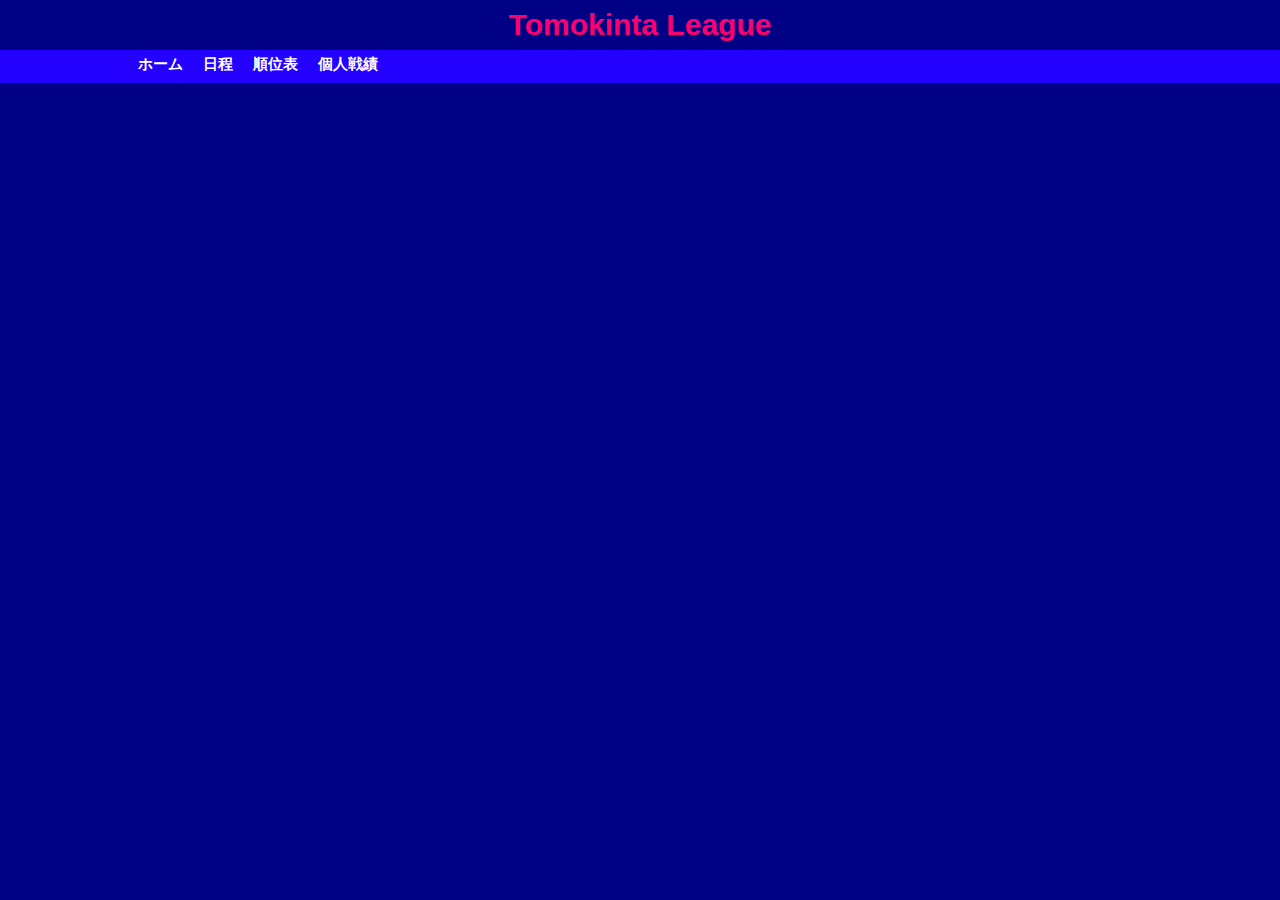
<file: tomoki.html>
<!DOCTYPE html>
<html lang="ja">
<head>
    <meta charset="utf-8">
    <meta name="viewport" content="width=device-width, initial-scale=1.0">

    <title>Tomokinta League</title>
    <link rel="stylesheet" href="css/style.css">
</head>
<body>
    <!-- タブメニュー -->
    <header>
        <h1>Tomokinta League</h1> <!-- ヘッダーにリーグタイトルを表示 -->
    </header>
    <nav>
        <ul>
            <li><a href="javascript:void(0)" class="tablinks" onclick="openTab(event, 'home')">ホーム</a></li>
            <li><a href="javascript:void(0)" class="tablinks" onclick="openTab(event, 'schedule')">日程</a></li>
            <li><a href="javascript:void(0)" class="tablinks" onclick="openTab(event, 'standings')">順位表</a></li>
            <li><a href="javascript:void(0)" class="tablinks" onclick="openTab(event, 'records')">個人戦績</a></li>
            <!-- チーム戦績タブをナビゲーションに追加 -->
            <!-- <li><a href="javascript:void(0)" class="tablinks" onclick="openTab(event, 'teamPerformanceTab')">チーム戦績</a></li> -->
            <!-- <li style="display:none;"><a href="javascript:void(0)" class="tablinks" id="teamPerformanceLink" onclick="openTab(event, 'teamPerformanceTab')">チーム戦績</a></li> -->
        </ul>
    </nav>
    <main>
        <!-- ホームタブ：チーム名入力フォーム -->
        <section id="home" class="tabcontent">
            <h2>参加チーム一覧</h2>
            <div class="team-list">
                <form id="teamForm">
                    <!-- JavaScriptで動的にチームのリストが生成されます -->
                </form>
            </div>
            <button id="downloadJsonButton" class="button-common">JSONとして保存</button>
            <button id="loadJsonButton" class="button-common">JSON読み込み</button>

        </section>


        <!-- チーム戦績タブ -->
        <section id="teamPerformanceTab" class="tabcontent" style="display:none;">
            <h2 id="teamNameHeader"></h2>
            <table id="teamStatsTable" class="team-stats-table">
                <thead>
                    <tr>
                        <th></th> <!-- 空白のセル -->
                        <th>合計</th>
                        <th>平均</th>
                        <th>TL平均</th>
                    </tr>
                </thead>
                <tbody>
                    <tr><td>試合数</td><td id="matches-total"></td><td id="matches-avg"></td><td id="matches-tl-avg"></td>
                    </tr>
                    <tr><td>勝ち数</td><td id="wins-total"></td><td id="wins-avg"></td><td id="wins-tl-avg"></td>
                    </tr>
                    <tr><td>ゴール数</td><td id="goals-total"></td><td id="goals-avg"></td><td id="goals-tl-avg"></td>
                    </tr>
                    <tr><td>引き分け数</td><td id="draws-total"></td><td id="draws-avg"></td><td id="draws-tl-avg"></td>
                    </tr>
                    <tr><td>負け数</td><td id="losses-total"></td><td id="losses-avg"></td><td id="losses-tl-avg"></td>
                    </tr>
                    <tr><td>支配率（％）</td><td id="possession-total"></td><td id="possession-avg"></td><td id="possession-tl-avg"></td>
                    </tr>
                    <tr><td>シュート数</td><td id="shots-total"></td><td id="shots-avg"></td><td id="shots-tl-avg"></td>
                    </tr>
                    <tr><td>枠内シュート数</td><td id="shotsonFrame-total"></td><td id="shotsonFrame-avg"></td><td id="shotsonFrame-tl-avg"></td>
                    </tr>
                    <tr><td>ファウル</td><td id="fouls-total"></td><td id="fouls-avg"></td><td id="fouls-tl-avg"></td>
                    </tr>
                    <tr><td>オフサイド</td><td id="offsides-total"></td><td id="offsides-avg"></td><td id="offsides-tl-avg"></td>
                    </tr>
                    <tr><td>コーナーキック</td><td id="cornerKicks-total"></td><td id="cornerKicks-avg"></td><td id="cornerKicks-tl-avg"></td>
                    </tr>
                    <tr><td>フリーキック</td><td id="freeKicks-total"></td><td id="freeKicks-avg"></td><td id="freeKicks-tl-avg"></td>
                    </tr>
                    <tr><td>パス</td><td id="passes-total"></td><td id="passes-avg"></td><td id="passes-tl-avg"></td>
                    </tr>
                    <tr><td>パス成功</td><td id="successfulPasses-total"></td><td id="successfulPasses-avg"></td><td id="successfulPasses-tl-avg"></td>
                    </tr>
                    <tr><td>クロス</td><td id="crosses-total"></td><td id="crosses-avg"></td><td id="crosses-tl-avg"></td>
                    </tr>
                    <tr><td>パスカット</td><td id="PassCuts-total"></td><td id="PassCuts-avg"></td><td id="PassCuts-tl-avg"></td>
                    </tr>
                    <tr><td>タックル成功</td><td id="successfulTackles-total"></td><td id="successfulTackles-avg"></td><td id="successfulTackles-tl-avg"></td>
                    </tr>
                    <tr><td>セーブ</td><td id="saves-total"></td><td id="saves-avg"></td><td id="saves-tl-avg"></td>
                    </tr>
                </tbody>
            </table>
            <button class="button-common" onclick="closeTeamPerformanceTab()">戻る</button>
        </section>


        
        <!-- チーム戦績タブ
        <section id="teamPerformanceTab" class="tabcontent" style="display:none;">
            <h2 id="teamNameHeader"></h2>
            <table id="teamStatsTable" class="team-stats-table">
                <thead>
                    <tr>
                        <th>試合数</th>
                        <th>勝ち数</th>
                        <th>ゴール数</th>
                        <th>引き分け数</th>
                        <th>負け数</th>
                        <th>シュート数</th>
                        <th>枠内シュート数</th>
                        <th>セーブ数</th>
                    </tr>
                </thead>
                <tbody>
                    <tr>
                        <td id="matches"></td>
                        <td id="wins"></td>
                        <td id="goals"></td>
                        <td id="draws"></td>
                        <td id="losses"></td>
                        <td id="shots"></td>
                        <td id="shotsOnTarget"></td>
                        <td id="saves"></td>
                    </tr>
                </tbody>
            </table>
            <button onclick="closeTeamPerformanceTab()">戻る</button>
        </section> -->

          
        
        

        
        <!-- 日程タブ：試合の日程を表示 -->
        <section id="schedule" class="tabcontent">
            <h2>日程</h2>
            <div id="scheduleContent">
                <!-- JavaScriptでスケジュールがここに挿入されます -->
            </div>
        </section>
        
        
        <!-- 順位表タブ -->
        <section id="standings" class="tabcontent">
            <h2>順位表</h2>
            <table id="standingsTable" class="standings-table">
                <thead>
                    <tr>
                        <th>順位</th>
                        <th>チーム名</th>
                        <th>勝点</th>
                        <th>試合数</th>
                        <th>勝</th>
                        <th>引</th>
                        <th>敗</th>
                        <th>得失点</th>
                        <th>総得点</th>
                    </tr>
                </thead>
                <tbody>
                    <!-- チームデータがここに挿入されます -->
                </tbody>
            </table>
            
        </section>
        
        
        <!-- 個人戦績タブ -->
        <!-- 個人戦績タブ -->
    <section id="records" class="tabcontent">
        <h2>個人戦績</h2>

        <!-- ゴールランキング -->
        <h3>ゴールランキング</h3>
        <table id="goalPlayersTable" class="ranking-table">
            <thead>
                <tr>
                    <th>順位</th>
                    <th>選手名</th>
                    <th>ゴール数</th>
                </tr>
            </thead>
            <tbody>
                <!-- ゴールランキングがここに挿入されます -->
            </tbody>
        </table>

        <!-- アシストランキング -->
        <h3>アシストランキング</h3>
        <table id="assistPlayersTable" class="ranking-table">
            <thead>
                <tr>
                    <th>順位</th>
                    <th>選手名</th>
                    <th>アシスト数</th>
                </tr>
            </thead>
            <tbody>
                <!-- アシストランキングがここに挿入されます -->
            </tbody>
        </table>
    </section>

    </main>
    <!--<footer>
        フッター：各タブへのリンク 
        <a href="#home"><img src="images/home.png" alt="ホーム"></a>
        <a href="#schedule"><img src="images/schedule.png" alt="日程"></a>
        <a href="#standings"><img src="images/standings.png" alt="順位表"></a>
        <a href="#records"><img src="images/records.png" alt="個人戦績"></a>
        <a href="#videos"><img src="images/videos.png" alt="動画"></a>
    </footer>-->
    <script src="js/tomoki.js"></script> <!-- 外部JavaScriptファイルの読み込み
</file>
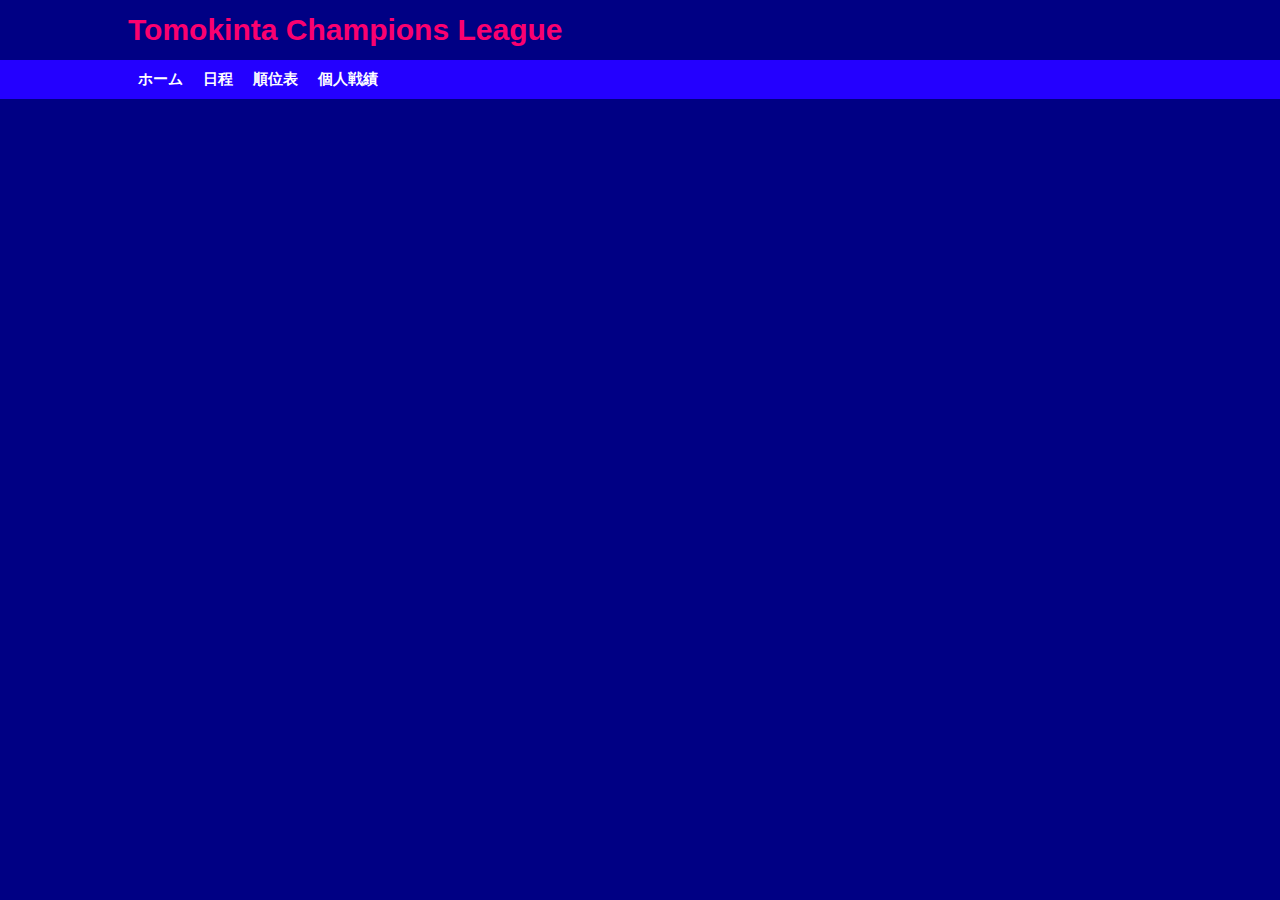
<file: tomoki_champions.html>
<!DOCTYPE html>
<html lang="ja">
<head>
    <meta charset="utf-8">
    <meta name="viewport" content="width=device-width, initial-scale=1.0">

    <title>Tomokinta Champions League</title>
    <link rel="stylesheet" href="css/tomoki.css">
</head>
<body>
    <!-- タブメニュー -->
    <header>
        <h1>Tomokinta Champions League</h1> <!-- ヘッダーにリーグタイトルを表示 -->
    </header>
    <nav>
        <ul>
            <li><a href="javascript:void(0)" class="tablinks" onclick="openTab(event, 'home')">ホーム</a></li>
            <li><a href="javascript:void(0)" class="tablinks" onclick="openTab(event, 'schedule')">日程</a></li>
            <li><a href="javascript:void(0)" class="tablinks" onclick="openTab(event, 'standings')">順位表</a></li>
            <li><a href="javascript:void(0)" class="tablinks" onclick="openTab(event, 'records')">個人戦績</a></li>
            <!-- チーム戦績タブをナビゲーションに追加 -->
            <!-- <li><a href="javascript:void(0)" class="tablinks" onclick="openTab(event, 'teamPerformanceTab')">チーム戦績</a></li> -->
            <!-- <li style="display:none;"><a href="javascript:void(0)" class="tablinks" id="teamPerformanceLink" onclick="openTab(event, 'teamPerformanceTab')">チーム戦績</a></li> -->
        </ul>
    </nav>
    <main>
        <!-- ホームタブ：チーム名入力フォーム -->
        <section id="home" class="tabcontent">
            <div class="link-container">
                <a href="tomoki.html" class="button-common button2">Tomokinta Leagueへ</a>
            </div>
            <h2>参加チーム一覧</h2>
            <div class="team-list">
                <form id="teamForm">
                    <!-- JavaScriptで動的にチームのリストが生成されます -->
                </form>
            </div>
            <button id="downloadJsonButton" class="button-common">JSONとして保存</button>
            <button id="loadJsonButton" class="button-common">JSON読み込み</button>

        </section>


        <!-- チーム戦績タブ -->
        <section id="teamPerformanceTab" class="tabcontent" style="display:none;">
            <h2 id="teamNameHeader"></h2>
            <table id="teamStatsTable" class="table">
                <thead>
                    <tr>
                        <th></th> <!-- 空白のセル -->
                        <th>合計</th>
                        <th>平均</th>
                        <th>TL平均</th>
                    </tr>
                </thead>
                <tbody>
                    <tr><td>試合数</td><td id="matches-total"></td><td id="matches-avg"></td><td id="matches-tl-avg"></td>
                    </tr>
                    <tr><td>勝ち数</td><td id="wins-total"></td><td id="wins-avg"></td><td id="wins-tl-avg"></td>
                    </tr>
                    <tr><td>ゴール数</td><td id="goals-total"></td><td id="goals-avg"></td><td id="goals-tl-avg"></td>
                    </tr>
                    <tr><td>引き分け数</td><td id="draws-total"></td><td id="draws-avg"></td><td id="draws-tl-avg"></td>
                    </tr>
                    <tr><td>負け数</td><td id="losses-total"></td><td id="losses-avg"></td><td id="losses-tl-avg"></td>
                    </tr>
                    <tr><td>支配率（％）</td><td id="possession-total"></td><td id="possession-avg"></td><td id="possession-tl-avg"></td>
                    </tr>
                    <tr><td>シュート数</td><td id="shots-total"></td><td id="shots-avg"></td><td id="shots-tl-avg"></td>
                    </tr>
                    <tr><td>枠内シュート数</td><td id="shotsonFrame-total"></td><td id="shotsonFrame-avg"></td><td id="shotsonFrame-tl-avg"></td>
                    </tr>
                    <tr><td>ファウル</td><td id="fouls-total"></td><td id="fouls-avg"></td><td id="fouls-tl-avg"></td>
                    </tr>
                    <tr><td>オフサイド</td><td id="offsides-total"></td><td id="offsides-avg"></td><td id="offsides-tl-avg"></td>
                    </tr>
                    <tr><td>コーナーキック</td><td id="cornerKicks-total"></td><td id="cornerKicks-avg"></td><td id="cornerKicks-tl-avg"></td>
                    </tr>
                    <tr><td>フリーキック</td><td id="freeKicks-total"></td><td id="freeKicks-avg"></td><td id="freeKicks-tl-avg"></td>
                    </tr>
                    <tr><td>パス</td><td id="passes-total"></td><td id="passes-avg"></td><td id="passes-tl-avg"></td>
                    </tr>
                    <tr><td>パス成功</td><td id="successfulPasses-total"></td><td id="successfulPasses-avg"></td><td id="successfulPasses-tl-avg"></td>
                    </tr>
                    <tr><td>クロス</td><td id="crosses-total"></td><td id="crosses-avg"></td><td id="crosses-tl-avg"></td>
                    </tr>
                    <tr><td>パスカット</td><td id="PassCuts-total"></td><td id="PassCuts-avg"></td><td id="PassCuts-tl-avg"></td>
                    </tr>
                    <tr><td>タックル成功</td><td id="successfulTackles-total"></td><td id="successfulTackles-avg"></td><td id="successfulTackles-tl-avg"></td>
                    </tr>
                    <tr><td>セーブ</td><td id="saves-total"></td><td id="saves-avg"></td><td id="saves-tl-avg"></td>
                    </tr>
                </tbody>
            </table>
            <button class="button-common" onclick="closeTeamPerformanceTab()">戻る</button>
        </section>


        
        <!-- チーム戦績タブ
        <section id="teamPerformanceTab" class="tabcontent" style="display:none;">
            <h2 id="teamNameHeader"></h2>
            <table id="teamStatsTable" class="team-stats-table">
                <thead>
                    <tr>
                        <th>試合数</th>
                        <th>勝ち数</th>
                        <th>ゴール数</th>
                        <th>引き分け数</th>
                        <th>負け数</th>
                        <th>シュート数</th>
                        <th>枠内シュート数</th>
                        <th>セーブ数</th>
                    </tr>
                </thead>
                <tbody>
                    <tr>
                        <td id="matches"></td>
                        <td id="wins"></td>
                        <td id="goals"></td>
                        <td id="draws"></td>
                        <td id="losses"></td>
                        <td id="shots"></td>
                        <td id="shotsOnTarget"></td>
                        <td id="saves"></td>
                    </tr>
                </tbody>
            </table>
            <button onclick="closeTeamPerformanceTab()">戻る</button>
        </section> -->

          
        
        

        
        <section id="schedule" class="tabcontent">
            <h2>日程</h2>
        
            <!-- フェーズ名表示 -->
            <div id="currentPhaseDisplay" style="text-align: center; margin-bottom: 20px; font-size: 18px; font-weight: bold;">
                初戦
            </div>
        
            <!-- 対戦表 -->
            <div id="matchTableContainer" class="match-table">
                <h3>対戦表</h3>
                <ul id="matchTable">
                    <!-- JavaScriptで動的に生成 -->
                </ul>
            </div>
        
            <!-- 保存ボタン -->
            <div style="text-align: center; margin-top: 20px;">
                <button id="saveTeamIdsButton" style="padding: 10px 20px; font-size: 16px; background-color: #007bff; color: white; border: none; border-radius: 5px; cursor: pointer;">
                    保存
                </button>
            </div>
        
            <!-- 日程表 -->
            <div id="scheduleContainer">
                <h3>日程表</h3>
                <table class="schedule-table">
                    <thead>
                        <tr>
                            <th>試合</th>
                            <th>ホームチーム</th>
                            <th>アウェーチーム</th>
                            <th>日時</th>
                        </tr>
                    </thead>
                    <tbody id="scheduleBody">
                        <!-- JavaScriptで動的に生成 -->
                    </tbody>
                </table>
            </div>
        
            <!-- 前フェーズ・次フェーズボタン -->
            <div class="phase-buttons">
                <button id="prevPhaseButton">前フェーズ</button>
                <button id="nextPhaseButton">次フェーズ</button>
            </div>
        </section>
        
        
        
        
        
        
        <!-- 順位表タブ -->
        <section id="standings" class="tabcontent">
            <h2>順位表</h2>

            <table id="standingsTable" class="standings-table">
                <thead>
                    <tr>
                        <th>順位</th>
                        <th>チーム名</th>
                        <th>勝点</th>
                        <th>試合数</th>
                        <th>勝</th>
                        <th>引</th>
                        <th>敗</th>
                        <th>得失点</th>
                        <th>総得点</th>
                    </tr>
                </thead>
                <tbody>
                    <!-- チームデータがここに挿入されます -->
                </tbody>
            </table>
            
        </section>
        
        
        <!-- 個人戦績タブ -->
        <!-- 個人戦績タブ -->
    <section id="records" class="tabcontent">
        <h2>個人戦績</h2>

        <!-- ゴールランキング -->
        <h3>ゴールランキング</h3>
        <table id="goalPlayersTable" class="ranking-table">
            <thead>
                <tr>
                    <th>順位</th>
                    <th>選手名</th>
                    <th>ゴール数</th>
                </tr>
            </thead>
            <tbody>
                <!-- ゴールランキングがここに挿入されます -->
            </tbody>
        </table>

        <!-- アシストランキング -->
        <h3>アシストランキング</h3>
        <table id="assistPlayersTable" class="ranking-table">
            <thead>
                <tr>
                    <th>順位</th>
                    <th>選手名</th>
                    <th>アシスト数</th>
                </tr>
            </thead>
            <tbody>
                <!-- アシストランキングがここに挿入されます -->
            </tbody>
        </table>
    </section>

    </main>
    <!--<footer>
        フッター
</file>
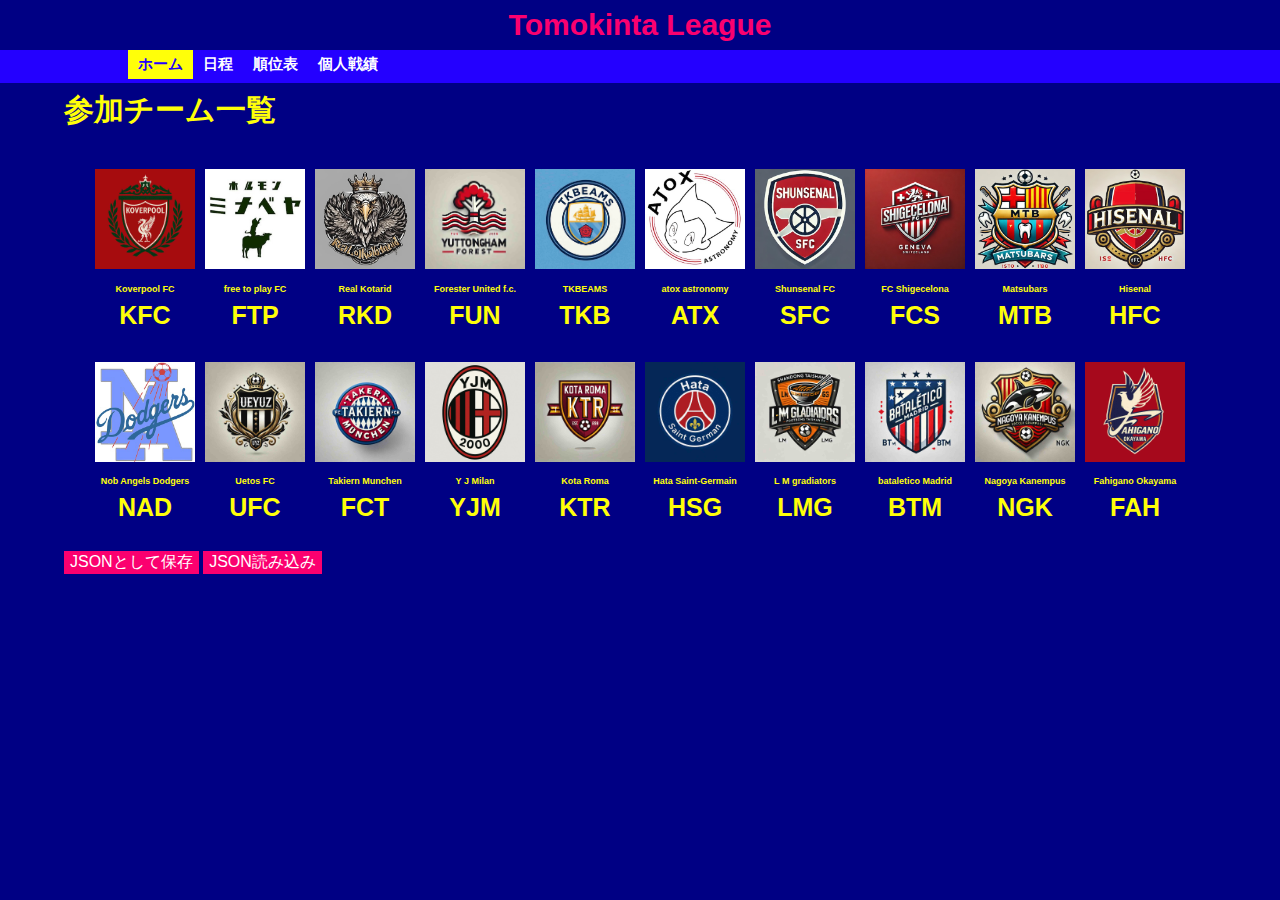
<file: viewer.html>
<!DOCTYPE html>
<html lang="ja">
<head>
    <meta charset="utf-8">
    <meta name="viewport" content="width=device-width, initial-scale=1.0">

    <title>Tomokinta League</title>
    <link rel="stylesheet" href="css/style.css">
</head>
<body>
    <!-- タブメニュー -->
    <header>
        <h1>Tomokinta League</h1> <!-- ヘッダーにリーグタイトルを表示 -->
    </header>
    <nav>
        <ul>
            <li><a href="javascript:void(0)" class="tablinks" onclick="openTab(event, 'home')">ホーム</a></li>
            <li><a href="javascript:void(0)" class="tablinks" onclick="openTab(event, 'schedule')">日程</a></li>
            <li><a href="javascript:void(0)" class="tablinks" onclick="openTab(event, 'standings')">順位表</a></li>
            <li><a href="javascript:void(0)" class="tablinks" onclick="openTab(event, 'records')">個人戦績</a></li>
            <!-- チーム戦績タブをナビゲーションに追加 -->
            <!-- <li><a href="javascript:void(0)" class="tablinks" onclick="openTab(event, 'teamPerformanceTab')">チーム戦績</a></li> -->
            <!-- <li style="display:none;"><a href="javascript:void(0)" class="tablinks" id="teamPerformanceLink" onclick="openTab(event, 'teamPerformanceTab')">チーム戦績</a></li> -->
        </ul>
    </nav>
    <main>
        <!-- ホームタブ：チーム名入力フォーム -->
        <section id="home" class="tabcontent">
            <h2>参加チーム一覧</h2>
            <div class="team-list">
                <form id="teamForm">
                    <!-- JavaScriptで動的にチームのリストが生成されます -->
                </form>
            </div>
            <button id="downloadJsonButton" class="button-common">JSONとして保存</button>
            <button id="loadJsonButton" class="button-common">JSON読み込み</button>

        </section>


        <!-- チーム戦績タブ -->
        <section id="teamPerformanceTab" class="tabcontent" style="display:none;">
            <h2 id="teamNameHeader"></h2>
            <table id="teamStatsTable" class="team-stats-table">
                <thead>
                    <tr>
                        <th></th> <!-- 空白のセル -->
                        <th>合計</th>
                        <th>平均</th>
                        <th>TL平均</th>
                    </tr>
                </thead>
                <tbody>
                    <tr><td>試合数</td><td id="matches-total"></td><td id="matches-avg"></td><td id="matches-tl-avg"></td>
                    </tr>
                    <tr><td>勝ち数</td><td id="wins-total"></td><td id="wins-avg"></td><td id="wins-tl-avg"></td>
                    </tr>
                    <tr><td>ゴール数</td><td id="goals-total"></td><td id="goals-avg"></td><td id="goals-tl-avg"></td>
                    </tr>
                    <tr><td>引き分け数</td><td id="draws-total"></td><td id="draws-avg"></td><td id="draws-tl-avg"></td>
                    </tr>
                    <tr><td>負け数</td><td id="losses-total"></td><td id="losses-avg"></td><td id="losses-tl-avg"></td>
                    </tr>
                    <tr><td>支配率（％）</td><td id="possession-total"></td><td id="possession-avg"></td><td id="possession-tl-avg"></td>
                    </tr>
                    <tr><td>シュート数</td><td id="shots-total"></td><td id="shots-avg"></td><td id="shots-tl-avg"></td>
                    </tr>
                    <tr><td>枠内シュート数</td><td id="shotsonFrame-total"></td><td id="shotsonFrame-avg"></td><td id="shotsonFrame-tl-avg"></td>
                    </tr>
                    <tr><td>ファウル</td><td id="fouls-total"></td><td id="fouls-avg"></td><td id="fouls-tl-avg"></td>
                    </tr>
                    <tr><td>オフサイド</td><td id="offsides-total"></td><td id="offsides-avg"></td><td id="offsides-tl-avg"></td>
                    </tr>
                    <tr><td>コーナーキック</td><td id="cornerKicks-total"></td><td id="cornerKicks-avg"></td><td id="cornerKicks-tl-avg"></td>
                    </tr>
                    <tr><td>フリーキック</td><td id="freeKicks-total"></td><td id="freeKicks-avg"></td><td id="freeKicks-tl-avg"></td>
                    </tr>
                    <tr><td>パス</td><td id="passes-total"></td><td id="passes-avg"></td><td id="passes-tl-avg"></td>
                    </tr>
                    <tr><td>パス成功</td><td id="successfulPasses-total"></td><td id="successfulPasses-avg"></td><td id="successfulPasses-tl-avg"></td>
                    </tr>
                    <tr><td>クロス</td><td id="crosses-total"></td><td id="crosses-avg"></td><td id="crosses-tl-avg"></td>
                    </tr>
                    <tr><td>パスカット</td><td id="PassCuts-total"></td><td id="PassCuts-avg"></td><td id="PassCuts-tl-avg"></td>
                    </tr>
                    <tr><td>タックル成功</td><td id="successfulTackles-total"></td><td id="successfulTackles-avg"></td><td id="successfulTackles-tl-avg"></td>
                    </tr>
                    <tr><td>セーブ</td><td id="saves-total"></td><td id="saves-avg"></td><td id="saves-tl-avg"></td>
                    </tr>
                </tbody>
            </table>
            <button onclick="closeTeamPerformanceTab()">戻る</button>
        </section>


        
        <!-- チーム戦績タブ
        <section id="teamPerformanceTab" class="tabcontent" style="display:none;">
            <h2 id="teamNameHeader"></h2>
            <table id="teamStatsTable" class="team-stats-table">
                <thead>
                    <tr>
                        <th>試合数</th>
                        <th>勝ち数</th>
                        <th>ゴール数</th>
                        <th>引き分け数</th>
                        <th>負け数</th>
                        <th>シュート数</th>
                        <th>枠内シュート数</th>
                        <th>セーブ数</th>
                    </tr>
                </thead>
                <tbody>
                    <tr>
                        <td id="matches"></td>
                        <td id="wins"></td>
                        <td id="goals"></td>
                        <td id="draws"></td>
                        <td id="losses"></td>
                        <td id="shots"></td>
                        <td id="shotsOnTarget"></td>
                        <td id="saves"></td>
                    </tr>
                </tbody>
            </table>
            <button onclick="closeTeamPerformanceTab()">戻る</button>
        </section> -->

          
        
        

        
        <!-- 日程タブ：試合の日程を表示 -->
        <section id="schedule" class="tabcontent">
            <h2>日程</h2>
            <div id="scheduleContent">
                <!-- JavaScriptでスケジュールがここに挿入されます -->
            </div>
        </section>
        
        
        <!-- 順位表タブ -->
        <section id="standings" class="tabcontent">
            <h2>順位表</h2>
            <table id="standingsTable" class="standings-table">
                <thead>
                    <tr>
                        <th>順位</th>
                        <th>チーム名</th>
                        <th>勝点</th>
                        <th>試合数</th>
                        <th>勝</th>
                        <th>引</th>
                        <th>敗</th>
                        <th>得失点</th>
                        <th>総得点</th>
                    </tr>
                </thead>
                <tbody>
                    <!-- チームデータがここに挿入されます -->
                </tbody>
            </table>
            
        </section>
        
        
        <!-- 個人戦績タブ -->
        <!-- 個人戦績タブ -->
    <section id="records" class="tabcontent">
        <h2>個人戦績</h2>

        <!-- ゴールランキング -->
        <h3>ゴールランキング</h3>
        <table id="goalPlayersTable" class="ranking-table">
            <thead>
                <tr>
                    <th>順位</th>
                    <th>選手名</th>
                    <th>ゴール数</th>
                </tr>
            </thead>
            <tbody>
                <!-- ゴールランキングがここに挿入されます -->
            </tbody>
        </table>

        <!-- アシストランキング -->
        <h3>アシストランキング</h3>
        <table id="assistPlayersTable" class="ranking-table">
            <thead>
                <tr>
                    <th>順位</th>
                    <th>選手名</th>
                    <th>アシスト数</th>
                </tr>
            </thead>
            <tbody>
                <!-- アシストランキングがここに挿入されます -->
            </tbody>
        </table>
    </section>

    </main>
    <!--<footer>
        フッター：各タブへのリンク 
        <a href="#home"><img src="images/home.png" alt="ホーム"></a>
        <a href="#schedule"><img src="images/schedule.png" alt="日程"></a>
        <a href="#standings"><img src="images/standings.png" alt="順位表"></a>
        <a href="#records"><img src="images/records.png" alt="個人戦績"></a>
        <a href="#videos"><img src="images/videos.png" alt="動画"></a>
    </footer>-->
    <script src="js/script.js"></script> <!-- 外部JavaScriptファイルの読み込み -->
</body>
</html>
</file>
<file: css/style.css>
:root {
    /* カラーパレットの変数定義 */
    --main-color-1: rgb(0, 0, 132);         /* メインの色 */
    --main-color-2: rgb(36, 0, 255); /* メインの色 */
    --accent-color-1: rgb(251, 0, 111);     /* アクセントカラー */
    
    --sub-color-1: rgb(255, 255, 9);     /* 文字色1（メイン） */
    --black-color-1: rgb(0, 0, 0);         /* 文字色2（サブ） */
    --gray-color-1: rgb(110, 110, 110);   /* 文字色3（補助） */
    --white-color-1: rgb(255, 255, 255);   /* 文字色3（補助） */
    --header-font-size: 15px;
    --name-font-size: 9px;
    --button-font-size: 20;

    --px10: 10px;
}

/* PC向けのメディアクエリ (画面幅が1024px以上) */
@media screen and (min-width: 961px) {
    :root {
        --h2-font-size: 30px;
        --subtitle-font-size: 25px;
        --body-font-size: 20px;
        --body2-font-size: 12px;
        --body3-font-size: 8px;
    }
}

/* タブレットやスマホ向けのメディアクエリ (画面幅が1024px未満) */
@media screen and (max-width: 960px) {
    :root {
        --h2-font-size: 25px;
        --subtitle-font-size: 23px;
        --body-font-size: 18px;
        --body2-font-size: 10px;
        --body3-font-size: 8px;
    }
}


/* スマホ向けのメディアクエリ (画面幅が600px未満) */
@media screen and (max-width: 440px) {
    :root {
        --h2-font-size: 20px;
        --subtitle-font-size: 20px;
        --body-font-size: 11px;
        --body2-font-size: 10px;
        --body3-font-size: 8px;
    }
}


/*-------------------------------------------------------------------------------------------------
---------------------------------------------------------------------------------------------------
ヘッダーのスタイル 
---------------------------------------------------------------------------------------------------
-------------------------------------------------------------------------------------------------*/
/*説明*/
header {
    /* Z軸方向設定 */
    z-index: 1000;
    /*box-sizing,デフォルトはcontent-boxで高さなどにpaddingとborderが含まれない*/
    box-sizing: border-box;
    /* スクロール時に画面上部に固定 */
    position: fixed;
    /* 高さ固定 */
    height: 50px;
    /* 横幅設定 */
    width: 90%;
    /* 上位置 */
    top: 0;
    /* 左位置 */
    left: 5%;
    /* 外側　上右下左 */
    margin: 0;
    /* 外線　上右下左 */
    border: 0;
    /* 内側 上下 左右 */
    padding: 5px 0;
    /*テキストをヘッダーの中央に配置するためのラインハイト */
    line-height: 0px; 
    /* 背景色 */
    background-color: var(--main-color-1);
    /* テキスト色 */
    color: var(--accent-color-1);
    /* テキスト寄せ */
    text-align: center;
    /* テキストサイズ 10/3の高さ*/
    font-size: var(--header-font-size);
    
    

}

/*-------------------------------------------------------------------------------------------------
---------------------------------------------------------------------------------------------------
ナビゲーションメニューのスタイル
---------------------------------------------------------------------------------------------------
-------------------------------------------------------------------------------------------------*/
nav {
    z-index: 999;
    box-sizing: border-box;
    position: fixed;
    height: 32.5px;
    width: 100%;
    /* ヘッダーの下に配置 */
    top: 50px; 
    /* left: 0; */
    /* margin: 0; */
    /* border: 0; */
    padding: 0 10%;
    /* line-height: 0px;  */
    background-color: var(--main-color-2); /* ナビゲーションの背景色 */
    /* color: var(); */
    /* text-align: left; */
    /* font-size: var(--navi-font-size); */
}

nav ul {
    /*横並び*/
    display: flex;
    /*横並び要素の位置*/
    justify-content: left;
    /*箇条書きの・*/
    list-style-type: none;
    margin: 0;
    padding: 0;
    /* padding-left: 10%; 左から10%の位置にテキストを配置 */
}

/* nav ul li {
    margin: 0;
    padding: 0;
} */

nav ul li a {
    display: block;
    color: var(--white-color-1);
    /* リンクの下線 */
    text-decoration: none;
    /* margin: 0; */
    padding: 5px 10px;
    font-weight: bold;
    /*フォントサイズの1.5倍の高さ*/
    font-size: var(--header-font-size);
}

/* ホバー時と選択中のリンクのスタイルをまとめる */
nav ul li a:hover,
nav ul li a.active {
    background-color: var(--sub-color-1); /* 背景色 */
    color: var(--main-color-2); /* テキスト色 */
    font-weight: bold; /* ボールドに設定 */
}



/*-------------------------------------------------------------------------------------------------
---------------------------------------------------------------------------------------------------
ボディのスタイル
---------------------------------------------------------------------------------------------------
-------------------------------------------------------------------------------------------------*/
body {
    /*フォント設定*/
    font-family: Arial, sans-serif;
    /* スクロールバーが常に表示されるように設定 */
    overflow-y: scroll;
    z-index: 900;
    box-sizing: border-box;
    /* 高さ固定 */
    /* height: 50px; */
    /* width: 100%; */
    /* 上位置82.5px*/
    /* top: 85px; */
    /* 左位置 */
    /* left: 10%; */
    margin: 90px 0 0 0;
    border: 0;
    padding: 0;
    /*テキストをヘッダーの中央に配置するためのラインハイト */
    /* line-height: 0px; */
    background-color: var(--main-color-1);
    color: var(--sub-color-1);
    /* テキスト寄せ */
    /* text-align: left; */
    /* font-size: var(--header-font-size); */
}
h2 {
    font-size: var(--h2-font-size); /* フォントサイズを指定 */
    font-weight: bold;
    color: var(--sub-color-1);
}

/*-------------------------------------------------------------------------------------------------
---------------------------------------------------------------------------------------------------
共通スタイル
---------------------------------------------------------------------------------------------------
-------------------------------------------------------------------------------------------------*/

/*-------------------------------------------------------------------------------------------------
ボタンのスタイル
-------------------------------------------------------------------------------------------------*/
.button-common {
    /* display: block; */
    box-sizing: border-box;
    /* height: 50px; */
    /* width: 100%; */
    /* top: 0; */
    /* left: 10%; */
    margin: 10px 0;
    border: none;
    /* padding: 10px; */
    /* line-height: 0px; */
    background-color: var(--accent-color-1);
    color: var(--white-color-1);
    text-align: center;
    /* テキストサイズ 10/3の高さ*/
    font-size: var(--button-font-size);
    
    /* クリックできるようにカーソル変更 */
    cursor: pointer; 

}
.button1 {
    margin-right: 5%;
    padding: 5px;
    width: 20%;
    /* 角を丸くする */
    border-radius: 5px;
}

.button2 {
    padding: 10px;
    width: 30%;
    border-radius: 5px;
}

.button3 {
    padding: 10px;
    width: 49%;
    border-radius: 5px;
}

/* ホバー時のスタイル */
.button-common:hover,
.button-common2:hover,
.button-common3:hover {
    background-color: var(--accent-color-1);
    color: var(--gray-color-1);
}

.button-container {
    display: flex;
    justify-content: space-between;
    /* padding: 0; */
}

.button-container2 {
    display: flex;
    /* 縦方向の中央揃え */
    align-items: center;
    justify-content: space-between;
    padding: 0; /* ボタンを左右に配置 */
    margin: 0;
    color: var(--main-color-1); /* セルの文字色を濃い青に */
    font-weight: bold; /* ヘッダーの文字をボールドに設定 */
    text-align: center;
}

 
/*---------------------------------------------------------------------------------------------------
表のスタイル
---------------------------------------------------------------------------------------------------*/
/* 共通のテーブルスタイル */
.table-common {
    width: 100%;
    border-collapse: collapse;
    margin-top: 20px;
}

/* ヘッダー部分の共通スタイル */
.table-common th {
    font-size: var(--body-font-size);
    font-weight: bold;
    border: 1px solid var(--main-color-1);
    padding: 8px;
    text-align: center;
}

/* ヘッダー以外のセルの共通スタイル */
.table-common td {
    padding: 8px;
    text-align: center;
    font-size: var(--body-font-size);
    border: 1px solid var(--main-color-1);
}


/* table1のスタイル（ヘッダーの背景色を青に設定） */
.table1 th {
    background-color: var(--main-color-2); /* ヘッダーの背景色 */
    color: var(--white-color-1); /* ヘッダーの文字色 */
}

.table1 td {
    background-color: var(--white-color-1); /* 背景を白に */
    color: var(--main-color-1); /* 文字色を濃い青に */
}


/* table2のスタイル（ヘッダーの背景色をピンクに設定） */
.table2 th {
    background-color: var(--accent-color-1); /* ヘッダーの背景色 */
    color: var(--white-color-1); /* ヘッダーの文字色 */
}

.table2 td {
    background-color: var(--white-color-1); /* セルの背景色を白に */
    color: var(--main-color-1); /* セルの文字色を濃い青に */
}

/* table3のスタイル（ヘッダーの背景色をピンクに設定、セルの背景色は濃い青） */
.table-team-Schedule th {
    background-color: var(--sub-color-1); /* ヘッダーの背景色 */
    color: var(--main-color-1); /* ヘッダーの文字色 */
}

.table-team-Schedule td {
    background-color: var(--main-color-1); /* セルの背景色 */
    color: var(--sub-color-1); /* セルの文字色 */
    border: 1px solid var(--sub-color-1); /* 枠線の色を設定 */
}


/*-------------------------------------------------------------------------------------------------
---------------------------------------------------------------------------------------------------
各タブのコンテンツ
---------------------------------------------------------------------------------------------------
-------------------------------------------------------------------------------------------------*/
.tabcontent {
    display: none;
    /* margin-top: 40px;  */
    /* padding: 0px; */
    /* ヘッダーとナビゲーションの高さ分の余白を追加 */
    width: 90%; 
    /* コンテンツの横幅を80%に設定 */
    margin-left: 5%; 
    /* 左右に10%ずつの余白を設定 */
}


/*=================================================================================================
===================================================================================================
ホームタブのスタイル 
===================================================================================================
=================================================================================================*/
.team-list {
    display: flex;
    justify-content: center;/*flex-start; /* 最終段を左寄せに変更 */
    flex-wrap: wrap;
    /* margin: 0; */
    /* padding: 0; */
}

.team-item {
    text-align: center;
    /* margin: 0; */
    /* padding: 0; */
    display: flex;
    flex-direction: column; /* 縦方向に要素を並べる */
    align-items: center; /* 要素を中央揃えに */
}

/* リストのデフォルトスタイルを無効にする */
.team-item ul {
    list-style-type: none; /* 箇条書きの丸を消す */
    /* margin: 0; */
    padding: 0;
}

.team-logo {
    width: 100px;
    height: 100px;
    display: block;
    /* margin-bottom: 0px; */
}

.team-logo-button {
    background-color: transparent;
    border: none;
    padding: 0 5px;
    cursor: pointer;
}

.team-logo-button img {
    width: 100px;
    height: 100px;
    display: block;
    margin-bottom: 5px;
}

.team-name-input {
    width: 100px; /* 入力欄の横幅をロゴに合わせる */
    /* padding: 0px; */
    /* margin: 0px; */
    text-align: center; /* テキストを中央揃えに */
    border: 0px solid var(--main-color-1);
    background-color: var(--main-color-1);
    color: var(--sub-color-1);
    font-size: var(--name-font-size);
    font-weight: bold;
}

.team-subname-input {
    width: 100px;
    /* padding: 0px 0px 0px 0px; */
    margin: 5px 0px 0px 0px;
    text-align: center; /* テキストを中央揃えに */
    border: 0px solid var(--main-color-1); /* 入力欄の枠線 */
    background-color: var(--main-color-1); /* 背景色 */
    color: var(--sub-color-1); /* 文字色 */
    font-size: var(--subtitle-font-size);
    font-weight: bold;
}


/*=================================================================================================
===================================================================================================
チーム戦績タブのスタイル 
===================================================================================================
=================================================================================================*/
/* チーム戦績タブ全体のスタイル 今後チームカラー搭載時に役立つかも*/
/* #teamPerformanceTab {
    padding: 0px;
    background-color: var(--main-color-1);
} */

.match-container2 {
    /* パネル内に余白を追加 */
    padding: 1%;
    background-color: var(--white-color-1);
}

/* ヘッダーの固定 */
.header-container {
    display: flex;
    align-items: center;
    background-color: var(--main-color-1);
    padding: 0px;
    position: sticky;
    top: 82.5px;
    z-index: 998; /* 他の要素の上に表示 */
    text-align: center;
}

/* 表タイトルの固定 */
.sticky-title {
    position: sticky;
    top: calc(82.5px + var(--h2-font-size)*2.5); /* ヘッダーの高さを考慮 */
    z-index: 900;
    background-color: var(--main-color-1); /* ヘッダーの背景色を変更 */
    padding: 5px;
}

/* 表ヘッダーの固定 */
.sticky-table thead th {
    position: sticky;
    top: calc(102.5px + var(--h2-font-size)*3); /* ヘッダーとタイトルの高さを考慮 */
    z-index: 800;
}

/* ヘッダーの固定 */
.sticky-header {
    position: sticky;
    top: 82.5px;
    z-index: 990;
    background-color: var(--main-color-1); /* ヘッダーの背景色を変更 */
    color: var(--sub-color-1);; /* 文字色を白に設定 */
    padding: 10px;
    /* font-size: 24px; */
    text-align: center;
    /* border-bottom: 2px solid var(--main-color-2); 見やすくするためのボーダー */
}

.sticky-title2 {
    position: sticky;
    top: 82.5px; /* ヘッダーの高さを考慮 */
    z-index: 990;
    background-color: var(--main-color-1); /* ヘッダーの背景色を変更 */
    padding: 5px;
}

.sticky-table2 thead th {
    position: sticky;
    top: calc(82.5px + 37px); /* ヘッダーとタイトルの高さを考慮 */
    z-index: 800;
}

.table-notes {
    font-size: var(--body3-font-size); /* 少し小さいフォントサイズ */
    margin-top: 10px;
    /* line-height: 1.5; 行間を少し広げる */
}

.team-schedule {
    font-size:var(--h2-font-size);

}


/* グラフ描画に関する設定 */
.chart-container {
    align-items: center;
    background-color: var(--white-color-1); /* 背景色を白に設定 */
    padding: 0px; /* コンテナの内側の余白を設定 */
    border: 0px solid var(--white-color-1); /* 枠線の追加 */
    border-radius: 0px; /* 角を丸く */
}
/*=================================================================================================
===================================================================================================
日程表タブのスタイル 
===================================================================================================
=================================================================================================*/
/* スケジュールヘッダーのスタイル */
/* .schedule-header {
    text-align: center;
} */

/* 週情報のスタイル */
.schedule-header .week-info {
    text-align: center;
    font-size: var(--h2-font-size);
    font-weight: bold;
    margin: 0;
    padding: 0;
}

/*=================================================================================================
試合日程パネルのスタイル 
=================================================================================================*/
/* 各試合ごとのコンテナ設定。中に２つの表が含まれる。*/
.match-container {
    /* 横並びにするための設定 */
    display: flex;
    /* コンテンツを左右に配置 */
    justify-content: space-between;
    /* コンテンツを上揃えにする（高さを揃えない） */
    align-items: flex-start;
    /* 次の試合のコンテナとの間に20pxの余白 */
    margin-bottom: 20px; 
    /* パネル内に余白を追加 */
    padding: 1%;
    background-color: var(--white-color-1);
}

/*-------------------------------------------------------------------------------------------------
日付とスコア，アシストゴール選手の表
-------------------------------------------------------------------------------------------------*/
.match-table {
    width: 45%; /* 横幅 */
    margin: 0 5% 0 0; /* スタッツテーブルと日程表の間に2%の余白 */
    border-collapse: collapse; /* テーブルの境界線をまとめてすっきり表示 */
    background-color: var(--main-color-1); /* 日程表のセルの背景色 */
    color: var(--sub-color-1); /* 日程表の文字色 */
    border: 1px solid var(--main-color-1); /* テーブル全体の枠線の色 */
    font-size: var(--body2-font-size); /* フォントサイズを大きく設定 */
}

.match-table th {
    font-weight: bold; /* ボールドに設定 */
    font-size: var(--subtitle-font-size); /* フォントサイズを大きく設定 */
    text-align: center; /* テキストを中央揃えにする */
    margin: 0px; 
    padding: 5px; /* セルのパディングを設定 */
    text-align: center; /* 入力内容を中央揃え */
    background-color: var(--main-color-1); /* 日程表のヘッダーセルの背景色 */
    color: var(--sub-color-1); /* ヘッダーセルの文字色 */
}

/* 2列目と4列目のセルの背景色を変更 */
.match-table th:nth-child(2), .match-table th:nth-child(4) {
    background-color: var(--sub-color-1); /* 背景色 */
    color: var(--main-color-1); /* ヘッダーセルの文字色 */
}

/* 日付フィールドのスタイル */
.match-table input[type="date"] {
    background-color: var(--sub-color-1); /* 背景色 */
    border: 0px solid var(--sub-color-1); /* 枠線の色 */
    color: var(--main-color-1); /* 文字色 */
    padding: 0px;
    margin: 0px;
    border-radius: 0px; /* 角を丸くする（オプション） */
    font-size: var(--body-font-size); /* 文字のサイズ */
}

.match-table td {
    border: 1px solid var(--main-color-1); /* セルの枠線の色 */
    padding: 5px; /* セルの余白 */
    background-color: var(--sub-color-1); /* セルの背景色 */
    color: var(--main-color-1); /* セル内の文字色 */
}

.match-table td:nth-child(2) {
    text-align: center;
}

/* テキストや数値入力欄のスタイル */
.match-table input[type="text"],.match-table input[type="number"]{
    width: 100%; /* 入力欄をセルの横幅いっぱいに */
    box-sizing: border-box; /* 境界線やパディングを含む要素の幅と高さ */
    background-color: var(--sub-color-1); /* 入力欄の背景色 */
    color: var(--main-color-1);/* 入力欄の文字色 */
    border: 0px solid var(--sub-color-1); /* 入力欄の枠線色 */
    margin: 0px;
    padding: 0px;
    border-radius: 0px; /* 入力欄の角を丸く */
    font-size: var(--body2-font-size); /* スコア入力欄のフォントサイズを調整 */
    font-weight: bold; /* 入力欄の文字を太字に */
}

.assist-player, .goal-player {
    font-weight: bold; /* 入力欄の文字を太字に */
    overflow-wrap: break-word;  /* ブラウザ互換性のために overflow-wrap を追加 */
    width: 100%;  /* ボックスの幅を最大に設定 */
}
/* スコア入力欄に特化したスタイルも追加 */
.match-table input[type="number"] {
    font-weight: bold; /* ボールドに設定 */
    font-size: var(--subtitle-font-size); /* スコア入力欄のフォントサイズを調整 */
    text-align: center; /* 入力内容を中央揃え */
}
/* 数字入力のカーソルが消える魔法 */
.match-table input[type="number"]::-webkit-outer-spin-button,
.match-table input[type="number"]::-webkit-inner-spin-button {
    -webkit-appearance: none;
}


.match-table th:nth-child(1), .match-table th:nth-child(5) {
    width: 14.5%;
}

.match-table th:nth-child(2), .match-table th:nth-child(4) {
    width: 5%;
}

.match-table th:nth-child(3) {
    width: 6%;
}

/*-------------------------------------------------------------------------------------------------
スタッツテーブルのスタイル 
--------------------------------------------------------------------------------------------------*/
/* スタッツテーブル全体のスタイル */
.stats-table {
    border-collapse: collapse; /* テーブルの境界線を統一 */
    width: 50%;
    background-color: var(--main-color-1); /* スタッツ表のセルの背景色 */
    color: var(--sub-color-1); /* スタッツ表の文字色 */
    border: 1px solid var(--sub-color-1); /* テーブル全体の枠線の色 */
    margin-left: 0%; /* スタッツテーブルと日程表の間に2%の余白 */
    border-left: none; /* テーブル全体の左枠線を削除 */
    border-right: none; /* テーブル全体の右枠線を削除 */
    /* width: 400px;  */
    /* 横並びにするため、各テーブルの幅を40%に */
    /* margin-bottom: 0;  */
    /* テーブルの下の余白を削除 */
}

/* スタッツテーブルのセル内のスタイル */
.stats-table td {
    padding: 0px; /* セル内のコンテンツに8pxの余白 */
    text-align: center; /* テキストを中央揃え */
    border: 1px solid var(--sub-color-1); /* セルの枠線の色 */
    font-weight: bold; /* ヘッダーのテキストを太字に */
    font-size: var(--body2-font-size); /* フォントサイズを大きく設定 */
    border-left: none; /* テーブル全体の左枠線を削除 */
    border-right: none; /* テーブル全体の右枠線を削除 */
}

/* スタッツ表のヘッダーセルのスタイル */
.stats-table th {
    padding: 0px; /* セル内のコンテンツに8pxの余白 */
    text-align: center; /* テキストを中央揃え */
    border: 1px solid var(--sub-color-1); /* セルの枠線の色 */
    font-weight: bold; /* ヘッダーのテキストを太字に */
    background-color: var(--sub-color-1); /* スタッツ表のヘッダーセルの背景色 */
    border-left: none; /* テーブル全体の左枠線を削除 */
    border-right: none; /* テーブル全体の右枠線を削除 */
    color: var(--main-color-1); /* ヘッダーセルの文字色 */
    font-size: var(--body3-font-size); /* フォントサイズを大きく設定 */
}

/* スタッツ表の入力欄のスタイル */
.stats-table input[type="number"] {
    text-align: center; /* 入力欄のテキストを中央揃えに */
    width: 100%; /* 入力欄の幅をセル内で調整 */
    padding: 0px; /* 入力欄にパディングを追加 */
    box-sizing: border-box; /* パディングを幅に含むようにする */
    background-color: var(--main-color-1); /* 入力欄の背景色 */
    color: var(--sub-color-1); /* 入力欄の文字色 */
    border: 0px solid var(--main-color-1); /* 入力欄の枠線色 */
    padding: 0px;
    border-radius: 0px; /* 入力欄の角を丸く */
    font-weight: bold; /* 入力欄の文字を太字に */
    font-size: var(--body-font-size); /* フォントサイズを大きく設定 */
}
/* 数字入力のカーソルが消える魔法 */
.stats-table thead input[type="number"]::-webkit-outer-spin-button,
.stats-table thead input[type="number"]::-webkit-inner-spin-button {
    -webkit-appearance: none;
    margin: 0;
}

/* 各列の幅を10%に設定 */
.stats-table td:nth-child(1),
.stats-table td:nth-child(2),
.stats-table td:nth-child(4),
.stats-table td:nth-child(5) {
    width: 8%; /* 各列を10%に固定 */
    max-width: 8%;
    box-sizing: border-box;
}
.stats-table td:nth-child(3) {
    width: 18%; /* 各列を10%に固定 */
    max-width: 18%;
    box-sizing: border-box;
}

/* スマホ向けのメディアクエリ (画面幅が600px未満) */
@media screen and (max-width: 850px) {
    .match-container {
        flex-direction: column; /* 横並びから縦並びに変更 */
        align-items: stretch; /* 幅を親要素いっぱいに */
    }

    .match-table, .stats-table {
        width: 100%; /* テーブルを画面幅いっぱいに */
        margin-right: 0; /* 右側の余白を削除 */
        /* margin-bottom: 5px; */
    }
}
/*=================================================================================================
===================================================================================================
順位表タブのスタイル 
===================================================================================================
=================================================================================================*/

/* 順位表全体のスタイル */
.standings-table {
    border-collapse: collapse;
    width: 100%; /* 入力欄をセルの横幅いっぱいに */
}

/* ヘッダー部分のスタイル */
.standings-table th {
    background-color: var(--accent-color-1); /* ヘッダーの背景色をピンクに設定 */
    color: var(--white-color-1);
    font-size: var(--body2-font-size);
    font-weight: bold; /* ヘッダーの文字をボールドに設定 */
    border: 1px solid var(--main-color-1); /* ヘッダーの枠線の色を濃い青に設定 */
    padding: 5px 7px; /* セルのパディング */
    text-align: center; /* テキストを中央揃え */
}

/* ヘッダー以外のセルのスタイル */
.standings-table td {
    background-color: var(--white-color-1); /* セルの背景色を白に */
    color: var(--main-color-1); /* セルの文字色を濃い青に */
    border: 1px solid var(--main-color-1); /* 枠線の色を濃い青に設定 */
    padding: 5px; /* セルのパディング */
    text-align: center; /* テキストを中央揃え */
}

/* 3列目をボールドに設定 */
.standings-table td:nth-child(3) {
    font-weight: bold; /* 3列目の文字をボールドに */
}

/* 1列目のヘッダー以外のセルを右寄せに設定 */
.standings-table td:nth-child(1) {
    text-align: right; /* 左列のヘッダー以外のセルを右揃えに */
    min-width: 40px; /* 2文字が収まるように最低幅を40pxに設定 */
    /* white-space: nowrap; 折り返しを防ぐ */
}

/* 順位変動の矢印のスタイル */
.rank-up {
    color: #32CD32; /* 黄緑色 */
    font-weight: bold;
}

.rank-down {
    color: #FF0000; /* 赤色 */
    font-weight: bold;
}

.rank-no-change {
    color: #808080; /* グレー */
    font-weight: bold;
}


/*=================================================================================================
===================================================================================================
個人戦績タブのスタイル 
===================================================================================================
=================================================================================================*/
</file>
<file: css/tomoki.css>
:root {
    /* カラーパレットの変数定義 */
    --main-color-1: rgb(0, 0, 132);         /* メインの色 */
    --main-color-2: rgb(36, 0, 255); /* メインの色 */
    --accent-color-1: rgb(251, 0, 111);     /* アクセントカラー */
    
    --sub-color-1: rgb(255, 255, 9);     /* 文字色1（メイン） */
    --black-color-1: rgb(0, 0, 0);         /* 文字色2（サブ） */
    --gray-color-1: rgb(110, 110, 110);   /* 文字色3（補助） */
    --white-color-1: rgb(255, 255, 255);   /* 文字色3（補助） */
    --header-font-size: 15px;
    --navi-font-size: 15px;
    --name-font-size: 10px;
}

/* PC向けのメディアクエリ (画面幅が1024px以上) */
@media screen and (min-width: 961px) {
    :root {
        --title-font-size: 30px;
        --subtitle-font-size: 25px;
        --body-font-size: 20px;
        --body2-font-size: 12px;
    }
}

/* タブレットやスマホ向けのメディアクエリ (画面幅が1024px未満) */
@media screen and (max-width: 960px) {
    :root {
        --title-font-size: 25px;
        --subtitle-font-size: 23px;
        --body-font-size: 18px;
        --body2-font-size: 10px;
    }
}


/* スマホ向けのメディアクエリ (画面幅が600px未満) */
@media screen and (max-width: 440px) {
    :root {
        --title-font-size: 20px;
        --subtitle-font-size: 18px;
        --body-font-size: 15px;
        --body2-font-size: 8px;
    }
}


body {
    font-family: Arial, sans-serif;
    overflow-y: scroll; /* スクロールバーが常に表示されるように設定 */
    background-color: var(--main-color-1); /* 全体の背景色を青にする */
    color: var(--sub-color-1);
    margin: 0;
    padding: 0;
    padding-top: 80px; /* ヘッダーとナビゲーションの高さ分のスペースを確保 */
}
h2 {
    font-size: var(--title-font-size); /* フォントサイズを指定 */
    font-weight: bold;
    color: var(--sub-color-1);
}

/* ボタンの共通スタイル */
.button-common {
    background-color: var(--accent-color-1); /* 背景色 */
    color: var(--white-color-1); /* テキストの色 */
    padding: 10px; /* パディング */
    margin: 10px 0; /* 上下に余白 */
    border: none; /* 枠線を消す */
    cursor: pointer; /* クリックできるようにカーソル変更 */
    width: 100%; /* 横幅を100%にして左右いっぱいに広げる */
    text-align: center; /* テキストを中央揃え */
    font-weight: bold; /* 太字に */
    font-size: var(--body-font-size); /* フォントサイズ */
    display: block;
    border-radius: 5px; /* 角を丸くする */
}
/* ボタンのスタイル */
.button-common2 {
    background-color: var(--accent-color-1); /* 背景色 */
    color: var(--white-color-1); /* テキストの色 */
    padding: 10px 10px; /* パディング */
    margin: 10px 0; /* 上下に余白 */
    border: none; /* 枠線を消す */
    cursor: pointer; /* クリックできるようにカーソル変更 */
    width: 10%; /* 横幅を100%にして左右いっぱいに広げる */
    text-align: center; /* テキストを中央揃え */
    font-weight: bold; /* 太字に */
    font-size: var(--body2-font-size); /* フォントサイズ */
    display: block;
    border-radius: 5px; /* 角を丸くする */
}

/* ホバー時のスタイル */
.button-common:hover {
    background-color: var(--accent-color-1); /* ホバー時の背景色 */
    color: var(--gray-color-1); /*  */
}
/* ホバー時のスタイル */
.button-common2:hover {
    background-color: var(--accent-color-1); /* ホバー時の背景色 */
    color: var(--gray-color-1); /*  */
}

/* ボタンの共通スタイル */
.button-score {
    background-color: var(--accent-color-1); /* 背景色 */
    color: var(--white-color-1); /* テキストの色 */
    padding: 10px; /* パディング */
    border: none; /* 枠線を消す */
    cursor: pointer; /* クリックできるようにカーソル変更 */
    width: 20%; /* 横幅を100%にして左右いっぱいに広げる */
    text-align: center; /* テキストを中央揃え */
    font-weight: bold; /* 太字に */
    font-size: 10px; /* フォントサイズ */
    margin: 10px 0; /* 上下に余白 */
}


/* 
---------------------------------------------------------------------------------------------------
---------------------------------------------------------------------------------------------------
ヘッダーのスタイル 
---------------------------------------------------------------------------------------------------
---------------------------------------------------------------------------------------------------
*/
header {
    background-color: var(--main-color-1); /* 背景色 */
    color: var(--accent-color-1); /* テキスト色 */
    text-align: left;
    padding: 10px 0px 10px 0px;
    margin: 0px 0px 0px 10%;
    padding-left: 0%; /* 左から20%の位置にテキストを配置 */
    position: fixed; /* スクロール時に画面上部に固定 */
    top: 0;
    width: 100%; /* 横幅を80%に設定し、左右に10%ずつ余白を設ける */
    left: 0%;
    z-index: 1000; /* 他の要素より上に表示するための設定 */
    font-size: var(--header-font-size);
    height: 40px; /* ヘッダーの高さを60pxに固定 */
    line-height: 0px; /* テキストをヘッダーの中央に配置するためのラインハイト */
}

/* 
---------------------------------------------------------------------------------------------------
---------------------------------------------------------------------------------------------------
ナビゲーションメニューのスタイル
---------------------------------------------------------------------------------------------------
---------------------------------------------------------------------------------------------------
*/
nav {
    position: fixed;
    top: 60px; /* ヘッダーの下に配置 */
    width: 100%; /* 横幅を80%に設定し、左右に10%ずつ余白を設ける */
    left: 0%;
    background-color: var(--main-color-2); /* ナビゲーションの背景色 */
    z-index: 999; /* ヘッダーのすぐ下に表示 */
    font-size: var(--navi-font-size);
}

nav ul {
    display: flex;
    justify-content: left;
    list-style-type: none;
    padding: 0px 10% 0px 10%;
    margin:  0px 0px 0px 0px;
    /* padding-left: 10%; 左から10%の位置にテキストを配置 */
}

nav ul li {
    margin: 0; /* ボタン間の隙間をなくす */
    padding: 0; /* 余白をなくす */
}

nav ul li a {
    color: var(--white-color-1); /* リンクのテキスト色 */
    text-decoration: none;
    padding: 10px 10px;
    margin: 0px 0px;
    display: block;
    font-weight: bold; /* 文字をボールドに設定 */
}

/* ホバー時と選択中のリンクのスタイルをまとめる */
nav ul li a:hover,
nav ul li a.active {
    background-color: var(--sub-color-1); /* 背景色 */
    color: var(--main-color-2); /* テキスト色 */
    font-weight: bold; /* ボールドに設定 */
}



/* 
---------------------------------------------------------------------------------------------------
---------------------------------------------------------------------------------------------------
各タブのコンテンツ
---------------------------------------------------------------------------------------------------
---------------------------------------------------------------------------------------------------
*/
.tabcontent {
    display: none;
    padding: 0px;
    margin-top: 40px; 
    /* ヘッダーとナビゲーションの高さ分の余白を追加 */
    width: 80%; 
    /* コンテンツの横幅を80%に設定 */
    margin-left: 10%; 
    /* 左右に10%ずつの余白を設定 */
}


/* フッターのスタイル */
/*footer {
    background-color: black;
    text-align: center;
    padding: 10px 0;
    position: fixed;
    width: 100%;
    bottom: 0;
}

footer img {
    width: 30px;
    margin: 0 10px;
}*/

/*
---------------------------------------------------------------------------------------------------
---------------------------------------------------------------------------------------------------
ホームタブのスタイル 
---------------------------------------------------------------------------------------------------
---------------------------------------------------------------------------------------------------
*/

/* リストのデフォルトスタイルを無効にする */
.team-item ul {
    list-style-type: none; /* 箇条書きの丸を消す */
    padding: 0; /* 内側の余白を無効にする */
    margin: 0; /* 外側の余白を無効にする */
}
/* チーム一覧を横並びにするスタイル */
.team-list {
    display: flex;
    justify-content: center;/*flex-start; /* 最終段を左寄せに変更 */
    flex-wrap: wrap;
    padding: 0px;
    margin: 0px;
}

.team-item {
    text-align: center;
    padding: 0px;
    margin: 0px;
    display: flex;
    flex-direction: column; /* 縦方向に要素を並べる */
    align-items: center; /* 要素を中央揃えに */
}

.team-logo {
    width: 100px;
    height: 100px;
    display: block;
    margin-bottom: 0px;
}
.team-name-input {
    width: 100px; /* 入力欄の横幅をロゴに合わせる */
    padding: 0px; /* 入力欄にパディングを追加 */
    margin: 0px; /* ロゴと入力欄の間に余白を追加 */
    text-align: center; /* テキストを中央揃えに */
    border: 1px solid var(--main-color-1); /* 入力欄の枠線 */
    background-color: var(--main-color-1); /* 背景色 */
    color: var(--sub-color-1); /* 文字色 */
    font-size: var(--name-font-size);
    font-weight: bold;
}
.team-subname-input {
    width: 100px; /* 入力欄の横幅をロゴに合わせる */
    padding: 0px 0px 0px 0px; /* 入力欄にパディングを追加 */
    margin: 5px 0px 10px 0px; /* ロゴと入力欄の間に余白を追加 */
    text-align: center; /* テキストを中央揃えに */
    border: 1px solid var(--main-color-1); /* 入力欄の枠線 */
    background-color: var(--main-color-1); /* 背景色 */
    color: var(--sub-color-1); /* 文字色 */
    font-size: var(--subtitle-font-size);
    font-weight: bold;
}

/* 親要素の幅を設定 */
#teamForm {
    width: 100%; /* フォーム全体の横幅を100%に設定 */
}

.team-list {
    width: 100%; /* チームリストも横幅100%に */
}

.team-logo-button {
    background-color: transparent;
    border: none;
    padding: 0 10px 0;
    cursor: pointer;
}

.team-logo-button img {
    width: 100px;
    height: 100px;
    display: block;
    margin-bottom: 5px;
}


/*
---------------------------------------------------------------------------------------------------
---------------------------------------------------------------------------------------------------
チーム戦績タブのスタイル 
---------------------------------------------------------------------------------------------------
---------------------------------------------------------------------------------------------------
*/

/* チーム戦績タブ全体のスタイル */
#teamPerformanceTab {
    padding: 0px;
    background-color: var(--main-color-1);
}

/* チーム名のヘッダーのスタイル */
#teamNameHeader {
    text-align: center;
    margin-bottom: 10px;
}

/* チーム戦績テーブル全体のスタイル */
.team-stats-table {
    width: 100%; /* テーブルを画面いっぱいに広げる */
    border-collapse: collapse; /* 枠線を統一して表示 */
    margin-bottom: 20px; /* 戻るボタンとの間に余白を追加 */
    background-color: var(--white-color-1); /* 背景色を白に */
}

/* テーブルのヘッダー部分のスタイル */
.team-stats-table th {
    background-color: var(--accent-color-1); /*  */
    color: var(--main-color-1); /* テキストを白に */
    font-size: var(--subtitle-font-size); /* フォントサイズ */
    font-weight: bold;
    padding: 0px; /* セルの余白を追加 */
    text-align: center; /* テキストを中央揃え */
    border: 1px solid var(--main-color-1); /* 境界線 */
}

/* テーブルのボディ部分のスタイル */
.team-stats-table td {
    padding: 0px;
    text-align: center; /* テキストを中央揃え */
    border: 1px solid var(--main-color-1); /* 境界線 */
    font-size: var(--body-font-size); /* フォントサイズ */
    color: var(--main-color-1); /* 濃いグレーのテキスト色 */
    background-color: var(--white-color-1); /* 明るいグレーの背景 */
}

/* 偶数行の背景色を薄いグレーに
.team-stats-table tr:nth-child(even) {
    background-color: white;
}

テーブルの行がホバーされたときのスタイル
.team-stats-table tr:hover {
    background-color: #ddd; ホバー時に少し濃いグレーに
} */


/*
---------------------------------------------------------------------------------------------------
---------------------------------------------------------------------------------------------------
日程表タブのスタイル 
---------------------------------------------------------------------------------------------------
---------------------------------------------------------------------------------------------------
*/
/* 日程タブ全体のスタイル */
#schedule {
    background-color: var(--main-color-1); /* タブ全体の背景色 */
    color: var(--sub-color-1); /* 文字色 */
    padding: 0%; /* 全体に余白を追加 */
}

/* スケジュールヘッダーのスタイル */
.schedule-header {
    display: flex; /* 横並びにする */
    justify-content: space-between; /* 左右にボタンを配置し、中央にタイトルを配置 */
    align-items: center; /* 垂直方向に中央揃え */
    padding: 10px 0;
}

/* 週情報のスタイル */
.schedule-header .week-info {
    text-align: center;
    font-size: var(--title-font-size);
    font-weight: bold;
    margin: 0;
    flex-grow: 1; /* 余ったスペースをタイトルに与える */
    word-wrap: break-word; /* 空白での改行を許可 */
    /* overflow-wrap: break-word; 空白や長い単語での改行を許可 */
}
/* 
---------------------------------------------------------------------------------------------------
試合結果表のスタイル 
---------------------------------------------------------------------------------------------------
*/
/* 
---------------------------------------------------------------------------------------------------
各試合のコンテナ（横並びの設定）
---------------------------------------------------------------------------------------------------
*/

/* 各試合ごとのコンテナを定義。中に日程表とスタッツテーブルが含まれる */
.match-container {
    background-color: var(--white-color-1); /* パネルの背景色を白に設定 */
    /* border: 2px solid #ddd; パネルに薄いグレーの枠線を追加 */
    padding: 1%; /* パネル内に余白を追加 */
    display: flex; /* 横並びにするための設定 */
    justify-content: space-between; /* コンテンツを左右に配置 */
    margin-bottom: 20px; /* 次の試合のコンテナとの間に20pxの余白 */
    flex-wrap: wrap; /* 画面幅が狭いときは自動的に縦に並べる */
    align-items: flex-start; /* コンテンツを上揃えにする（高さを揃えない） */
}

/* .match-table クラスは、各試合の表（ホームとアウェイのスコアを表示する表）に適用されます */
.match-table {
    width: 45%; /* 横幅 */
    margin: 0 5% 0 0; /* スタッツテーブルと日程表の間に2%の余白 */
    border-collapse: collapse; /* テーブルの境界線をまとめてすっきり表示 */
    background-color: var(--main-color-1); /* 日程表のセルの背景色 */
    color: var(--sub-color-1); /* 日程表の文字色 */
    border: 1px solid var(--main-color-1); /* テーブル全体の枠線の色 */
    font-size: var(--body2-font-size); /* フォントサイズを大きく設定 */
}

/* 一つ目の表のヘッダー（th）にだけスタイルを適用 */
.match-table th {
    font-weight: bold; /* ボールドに設定 */
    font-size: var(--subtitle-font-size); /* フォントサイズを大きく設定 */
    text-align: center; /* テキストを中央揃えにする */
    padding: 0px; /* セルのパディングを設定 */
    /* border: 1px solid rgb(0, 0, 132);  */
    /* 枠線を設定 */
    box-sizing: border-box; /* 枠線とパディングを含めた幅を計算 */
    text-align: center; /* 入力内容を中央揃え */
    background-color: var(--main-color-1); /* 日程表のヘッダーセルの背景色 */
    color: var(--sub-color-1); /* ヘッダーセルの文字色 */
}
/* 2列目と4列目のセルの背景色を変更 */
.match-table th:nth-child(2), .match-table th:nth-child(4) {
    background-color: var(--sub-color-1); /* 背景色 */
}

.match-table td {
    border: 1px solid var(--main-color-1); /* セルの枠線の色 */
    padding: 10px; /* セルの余白 */
    background-color: var(--sub-color-1); /* セルの背景色 */
    color: var(--main-color-1); /* セル内の文字色 */
}



/* テキストや数値入力欄のスタイル */
.match-table input[type="text"],.match-table input[type="number"]{
    width: 100%; /* 入力欄をセルの横幅いっぱいに */
    box-sizing: border-box; /* 境界線やパディングを含む要素の幅と高さ */
    background-color: var(--sub-color-1); /* 入力欄の背景色 */
    color: var(--main-color-1);/* 入力欄の文字色 */
    border: 2px solid var(--sub-color-1); /* 入力欄の枠線色 */
    padding: 5px;
    border-radius: 0px; /* 入力欄の角を丸く */
    font-size: var(--body-font-size); /* スコア入力欄のフォントサイズを調整 */
    font-weight: bold; /* 入力欄の文字を太字に */
}
.assist-player, .goal-player {
    /* ここに共通のスタイルを定義 */
    font-weight: bold; /* 入力欄の文字を太字に */
}
/* スコア入力欄に特化したスタイルも追加 */
.match-table thead input[type="number"] {
    font-weight: bold; /* ボールドに設定 */
    font-size: var(--Stitle-font-size); /* スコア入力欄のフォントサイズを調整 */
    text-align: center; /* 入力内容を中央揃え */
}
/* 数字入力のカーソルが消える魔法 */
.match-table thead input[type="number"]::-webkit-outer-spin-button,
.match-table thead input[type="number"]::-webkit-inner-spin-button {
    -webkit-appearance: none;
    margin: 0;
}


/* 左右のセルの幅を設定 */
.match-table th:nth-child(1) {
    width: 12.5%; /* 1列目を10%に設定 */
    max-width: 12.5%;
    min-width: 12.5%;
    /* text-align: right; 右寄せ */
}
.match-table th:nth-child(2) {
    width: 5%; /* 1列目を10%に設定 */
    max-width: 5%;
    min-width: 5%;
}

.match-table th:nth-child(3) {
    width: 10%; /* 2列目を5%に設定 */
    max-width: 10%;
    min-width: 10%;
    /* text-align: center; 真ん中のセルのテキストを中央揃え */
}

.match-table th:nth-child(4) {
    width: 5%; /* 3列目を10%に設定 */
    max-width: 5%;
    min-width: 5%;
}
.match-table th:nth-child(5) {
    width: 12.5%; /* 3列目を10%に設定 */
    max-width: 12.5%;
    min-width: 12.5%;
    /* text-align: left; 左寄せ */
}
/* 左右のセルの幅を設定 */
.match-table td:nth-child(1) {
    text-align: left; /* 右寄せ */
}
.match-table td:nth-child(2) {
    text-align: center; /* 右寄せ */
}

.match-table td:nth-child(3) {
    text-align: left; /* 真ん中のセルのテキストを中央揃え */
}

/* 
---------------------------------------------------------------------------------------------------
スタッツテーブルのスタイル 
---------------------------------------------------------------------------------------------------
*/

/* スタッツテーブル全体のスタイル */
.stats-table {
    border-collapse: collapse; /* テーブルの境界線を統一 */
    width: 50%; /* テーブルを横幅100%に広げる */
    background-color: var(--main-color-1); /* スタッツ表のセルの背景色 */
    color: var(--sub-color-1); /* スタッツ表の文字色 */
    border: 1px solid var(--sub-color-1); /* テーブル全体の枠線の色 */
    margin-left: 0%; /* スタッツテーブルと日程表の間に2%の余白 */
    border-left: none; /* テーブル全体の左枠線を削除 */
    border-right: none; /* テーブル全体の右枠線を削除 */
    /* width: 400px;  */
    /* 横並びにするため、各テーブルの幅を40%に */
    /* margin-bottom: 0;  */
    /* テーブルの下の余白を削除 */
}


/* スタッツテーブルのセル内のスタイル */
.stats-table th, .stats-table td {
    padding: 0px; /* セル内のコンテンツに8pxの余白 */
    text-align: center; /* テキストを中央揃え */
    border: 1px solid var(--sub-color-1); /* セルの枠線の色 */
    font-weight: bold; /* ヘッダーのテキストを太字に */
    font-size: var(--body2-font-size); /* フォントサイズを大きく設定 */
    border-left: none; /* テーブル全体の左枠線を削除 */
    border-right: none; /* テーブル全体の右枠線を削除 */
}

/* スタッツ表のヘッダーセルのスタイル */
.stats-table th {
    background-color: var(--sub-color-1); /* スタッツ表のヘッダーセルの背景色 */
    color: var(--main-color-1); /* ヘッダーセルの文字色 */
}

/* スタッツ表の入力欄のスタイル */
.stats-table input[type="number"] {
    text-align: center; /* 入力欄のテキストを中央揃えに */
    width: 100%; /* 入力欄の幅をセル内で調整 */
    padding: 0px; /* 入力欄にパディングを追加 */
    box-sizing: border-box; /* パディングを幅に含むようにする */
    background-color: var(--main-color-1); /* 入力欄の背景色 */
    color: var(--sub-color-1); /* 入力欄の文字色 */
    border: 2px solid var(--main-color-1); /* 入力欄の枠線色 */
    padding: 0px;
    border-radius: 0px; /* 入力欄の角を丸く */
    font-weight: bold; /* 入力欄の文字を太字に */
    font-size: var(--body-font-size); /* フォントサイズを大きく設定 */
}
/* 数字入力のカーソルが消える魔法 */
.stats-table thead input[type="number"]::-webkit-outer-spin-button,
.stats-table thead input[type="number"]::-webkit-inner-spin-button {
    -webkit-appearance: none;
    margin: 0;
}

/* 各列の幅を10%に設定 */
.stats-table td:nth-child(1),
.stats-table td:nth-child(2),
.stats-table td:nth-child(3),
.stats-table td:nth-child(4),
.stats-table td:nth-child(5) {
    width: 10%; /* 各列を10%に固定 */
    max-width: 10%;
    /* min-width: 100px;  */
    box-sizing: border-box;
}


/*
---------------------------------------------------------------------------------------------------
---------------------------------------------------------------------------------------------------
順位表のスタイル 
---------------------------------------------------------------------------------------------------
---------------------------------------------------------------------------------------------------*/
/* 順位表全体のスタイル */
.standings-table {
    width: 100%;
    border-collapse: collapse;
    margin-top: 0px;
}

/* ヘッダー部分のスタイル */
.standings-table th {
    background-color: var(--accent-color-1); /* ヘッダーの背景色を青に設定 */
    color: var(--white-color-1); /* ヘッダーの文字色を白に設定 */
    font-size: var(--body-font-size);
    font-weight: bold; /* ヘッダーの文字をボールドに設定 */
    border: 0px solid var(--accent-color-1); /* ヘッダーの枠線の色を濃い青に設定 */
    padding: 0px; /* セルのパディング */
    text-align: center; /* テキストを中央揃え */
}

/* ヘッダー以外のセルのスタイル */
.standings-table td {
    background-color: var(--white-color-1); /* セルの背景色を白に */
    color: var(--main-color-1); /* セルの文字色を濃い青に */
    border: 1px solid var(--main-color-1); /* 枠線の色を濃い青に設定 */
    padding: 5px; /* セルのパディング */
    text-align: center; /* テキストを中央揃え */
}

/* 順位変動の列の幅
.standings-table td.rank-change {
    width: 30px;
} */

/* 3列目をボールドに設定 */
.standings-table td:nth-child(3) {
    font-weight: bold; /* 3列目の文字をボールドに */
}

/* 1列目のヘッダー以外のセルを右寄せに設定 */
.standings-table td:nth-child(1) {
    text-align: right; /* 左列のヘッダー以外のセルを右揃えに */
    min-width: 40px; /* 2文字が収まるように最低幅を40pxに設定 */
    /* white-space: nowrap; 折り返しを防ぐ */
}

/* 順位変動の矢印のスタイル */
.rank-up {
    color: #32CD32; /* 黄緑色 */
    font-weight: bold;
}

.rank-down {
    color: #FF0000; /* 赤色 */
    font-weight: bold;
}

.rank-no-change {
    color: #808080; /* グレー */
    font-weight: bold;
}


/* 
---------------------------------------------------------------------------------------------------
---------------------------------------------------------------------------------------------------
個人戦績タブ 
---------------------------------------------------------------------------------------------------
---------------------------------------------------------------------------------------------------
*/
/* 
---------------------------------------------------------------------------------------------------
個人戦績タブ 
---------------------------------------------------------------------------------------------------
*/
.records-table {
    width: 100%;
    border-collapse: collapse;
    margin-top: 20px;
}

/* レコードテーブルのヘッダーのスタイル */
.records-table th {
    background-color: rgb(36, 0, 255); /* ヘッダーの背景色を青に設定 */
    color: white; /* ヘッダーの文字色を白に設定 */
    font-weight: bold; /* ヘッダーの文字をボールドに設定 */
    border: 1px solid rgb(0, 0, 132); /* 枠の色を濃い青に設定 */
    padding: 8px; /* セルのパディング */
    text-align: center; /* テキストを中央揃えに */
}

/* ヘッダー以外のセルのスタイル */
.records-table td {
    background-color: #ffffff; /* 背景を白に */
    color: rgb(0, 0, 132); /* 文字色を濃い青に */
    border: 1px solid rgb(0, 0, 132); /* 枠の色を濃い青に設定 */
    padding: 8px;
    text-align: center; /* テキストを中央揃えに */
}

/* 偶数行の背景色を設定 */
.records-table tr:nth-child(even) {
    background-color: #f9f9f9; /* 偶数行の背景色 */
}

/* ホバー時の行の背景色 */
.records-table tr:hover {
    background-color: #f1f1f1; /* ホバー時の背景色 */
}

/* 
---------------------------------------------------------------------------------------------------
個人戦績のランキングテーブル 
---------------------------------------------------------------------------------------------------
*/

.ranking-table {
    width: 100%;
    border-collapse: collapse;
    margin-top: 20px;
}

/* ランキングテーブルのヘッダーのスタイル */
.ranking-table th {
    background-color: rgb(36, 0, 255); /* ヘッダーの背景色を青に設定 */
    color: white; /* ヘッダーの文字色を白に設定 */
    font-weight: bold; /* ヘッダーの文字をボールドに */
    border: 1px solid rgb(0, 0, 132); /* 枠の色を濃い青に設定 */
    padding: 8px;
    text-align: center; /* テキストを中央揃えに */
}

/* ヘッダー以外のセルのスタイル */
.ranking-table td {
    background-color: #ffffff; /* 背景を白に */
    color: rgb(0, 0, 132); /* 文字色を濃い青に */
    border: 1px solid rgb(0, 0, 132); /* 枠の色を濃い青に設定 */
    padding: 8px;
    text-align: center; /* テキストを中央揃えに */
}

/* 偶数行の背景色を設定 */
.ranking-table tr:nth-child(even) {
    background-color: #f9f9f9; /* 偶数行の背景色 */
}

/* ホバー時の行の背景色 */
.ranking-table tr:hover {
    background-color: #f1f1f1; /* ホバー時の背景色 */
}
















/* スマホ向けのメディアクエリ (画面幅が600px未満) */
@media screen and (max-width: 850px) {
    .match-container {
        flex-direction: column; /* 横並びから縦並びに変更 */
        align-items: stretch; /* 幅を親要素いっぱいに */
    }

    .match-table, .stats-table {
        width: 100%; /* テーブルを画面幅いっぱいに */
        margin-right: 0; /* 右側の余白を削除 */
        margin-bottom: 20px; /* 下に余白を追加 */
    }
}






/* 対戦表と日程表のスタイル */
#currentPhaseDisplay {
    font-size: 20px;
    font-weight: bold;
    margin-bottom: 20px;
}

.match-table ul {
    list-style: none;
    padding: 0;
}

.match-table li {
    margin: 5px 0;
    font-size: 16px;
    display: flex;
    align-items: center;
}

.schedule-table {
    border-collapse: collapse;
    width: 100%;
    margin-top: 20px;
}

.schedule-table th, .schedule-table td {
    border: 1px solid #ddd;
    text-align: center;
    padding: 8px;
}

.schedule-table th {
    background-color: #f2f2f2;
    font-weight: bold;
}

.phase-buttons {
    display: flex;
    justify-content: space-between;
    margin-top: 20px;
}

.phase-buttons button {
    padding: 10px 20px;
    font-size: 16px;
    background-color: #007bff;
    color: white;
    border: none;
    border-radius: 5px;
    cursor: pointer;
}

.phase-buttons button:hover {
    background-color: #0056b3;
}
</file>
